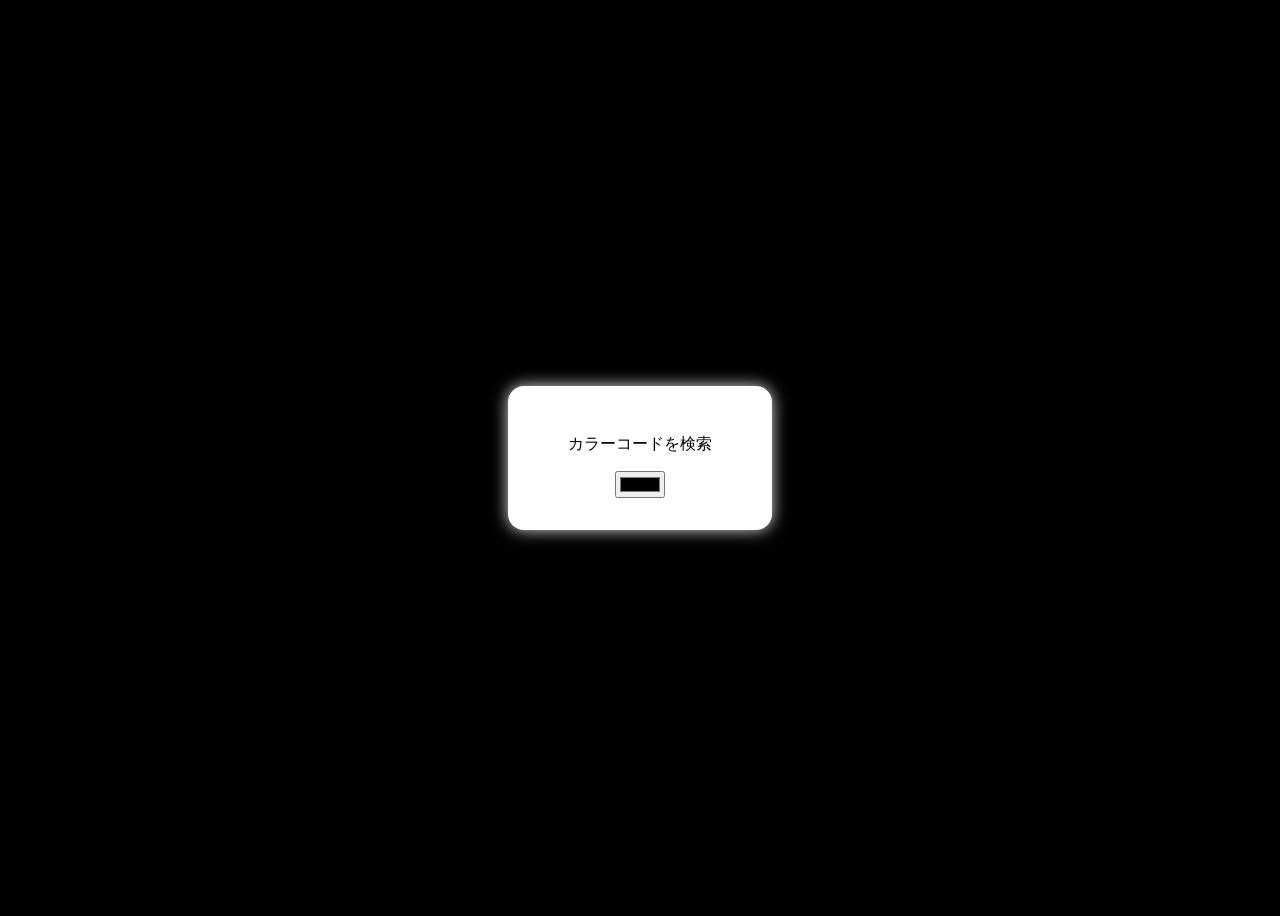
<file: 1. ColorPicker/index.html>
<!doctype html>
<html lang="ja">

<head>
    <meta charset="UTF-8">
    <meta name="viewport" content="width=device-width, initial-scale=1.0">
    <title>タイトル</title>

    <link rel="stylesheet" href="style.css">
    <script src="first.js" defer></script>
    <!--scriptタグに deferがあることで、非同期処理で処理を進めることができる。(HTMLの読み込みより先に jsが読み込まれる。jsの読み込みを前提にHTMLを組んでいる場合、読み込みが遅くなるから deferをつける。)-->
</head>

<body>
    <div>
        <p id="colorText">カラーコードを検索</p>
        <input id="colorPicker" type="color"> <!--input属性を colorにすることで、HTML標準機能のカラーピッカーを表示する。-->
    </div>
</body>

</html>
</file>
<file: 1. ColorPicker/style.css>
body {
    text-align: center;
    font-family: sans-serif;
    display: grid;
    place-items: center;
    height: 100vh;
    background: #000;
}

/*divタグに囲まれている範囲は箱になる。
divタグにいろんなタグが混じっていいように、remを用いて割合で可変するようにしている。*/
div {
    background: #fff;
    padding: 2rem;
    border-radius: 1rem;
    width: 12.5rem;
    box-shadow: 0 0 1rem #ddd;
}
</file>
